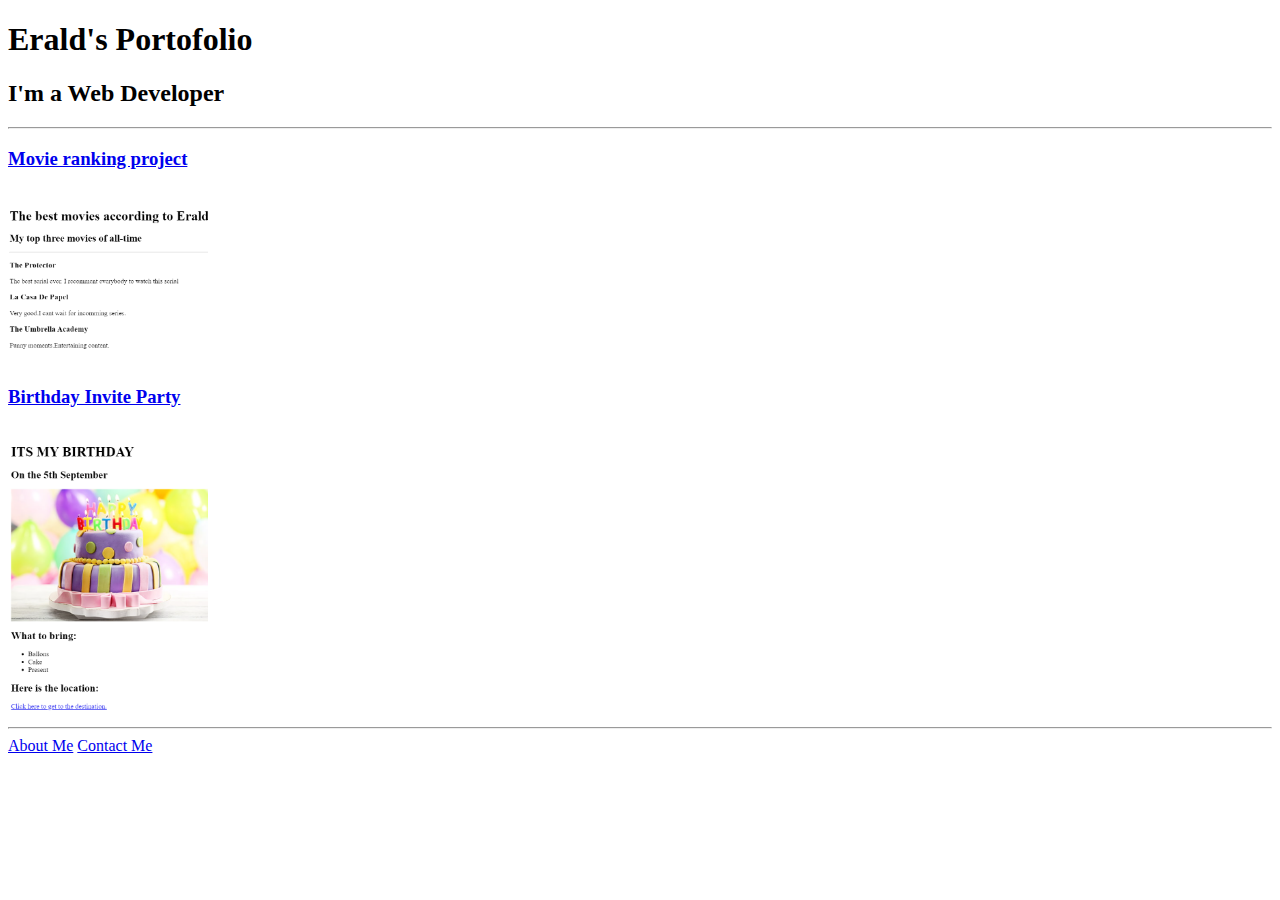
<file: index.html>
<!-- TODO 1: Create the HTML Boilerplate -->
<!DOCTYPE html>
<html lang="en">
<head>
    <meta charset="UTF-8">
    <meta http-equiv="X-UA-Compatible" content="IE=edge">
    <meta name="viewport" content="width=device-width, initial-scale=1.0">
    <link rel="stylesheet" href="index.css">
    <title>Document</title>
</head>
<body>
    <h1>Erald's Portofolio</h1>
    <h2>I'm a Web Developer</h2>
    <hr>
    <h3><a href="public/movie-ranking.html">Movie ranking project</a></h3><br>
    <img class="teg" src="assets/images/Screenshot (11).png" alt="best movies"><br>
    <h3><a href="public/birthday-invite.html">Birthday Invite Party</a></h3><br>
    <img class="teg" src="assets/images/Screenshot (12).png" alt="Birthday images">
    <hr>
    <a href="public/about.html">About Me</a>
    <a href="public/contact.html">Contact Me</a>
    
</body>
</html>

<!-- TODO 2: Add Your previous projects' HTML into the public folder -->

<!-- TODO 3: Take screenshots of your project previews and add the images to the images folder -->

<!-- TODO 4: Add titles/subtitles etc. -->

<!-- TODO 5: Add a link to the project pages -->

<!-- TODO 6: Add images to show the project previews
HINT for TODO 6: You can use the height attribute set to 200 to make the image smaller:
https://developer.mozilla.org/en-US/docs/Web/HTML/Element/img#attr-height -->

<!-- TODO 7: Add the Contact Me and About Me page links -->
</file>
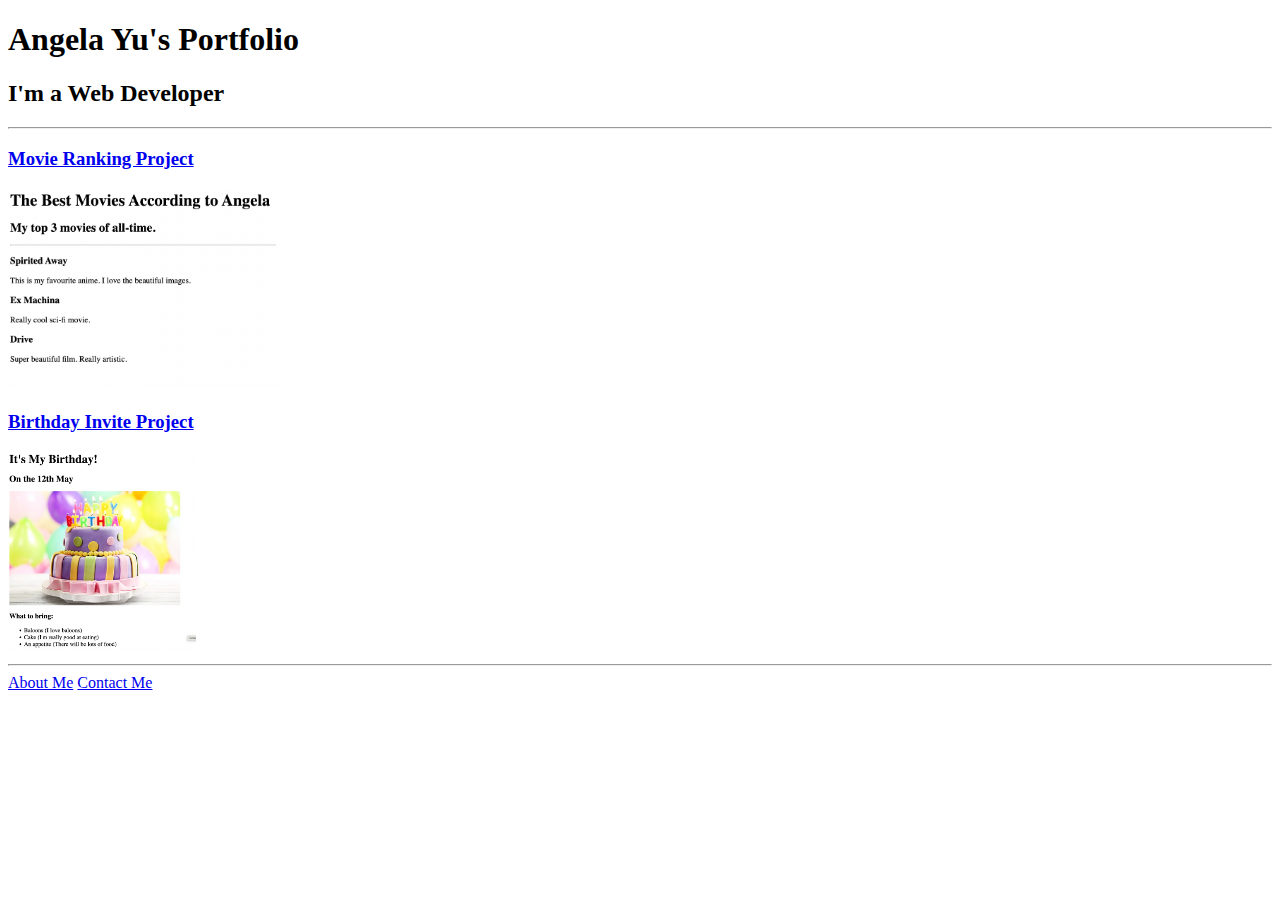
<file: solution.html>
<!DOCTYPE html>
<html lang="en">

<head>
  <meta charset="UTF-8">
  <title>Angela's Portfolio</title>
</head>

<body>
  <h1>Angela Yu's Portfolio</h1>
  <h2>I'm a Web Developer</h2>
  <hr />
  <h3><a href="./public/movie-ranking.html">Movie Ranking Project</a></h3>
  <img src="./assets/images/movie-ranking.png" height="200" alt="movie ranking project preview"/>
  <h3><a href="./public/birthday-invite.html">Birthday Invite Project</a></h3>
  <img src="./assets/images/birthday-invite.png" height="200" alt="birthday invite project preview"/>
  <hr />
  <a href="./public/about.html">About Me</a>
  <a href="./public/contact.html">Contact Me</a>
</body>

</html>
</file>
<file: index.css>
.teg{
    width: 200px;
}
</file>
